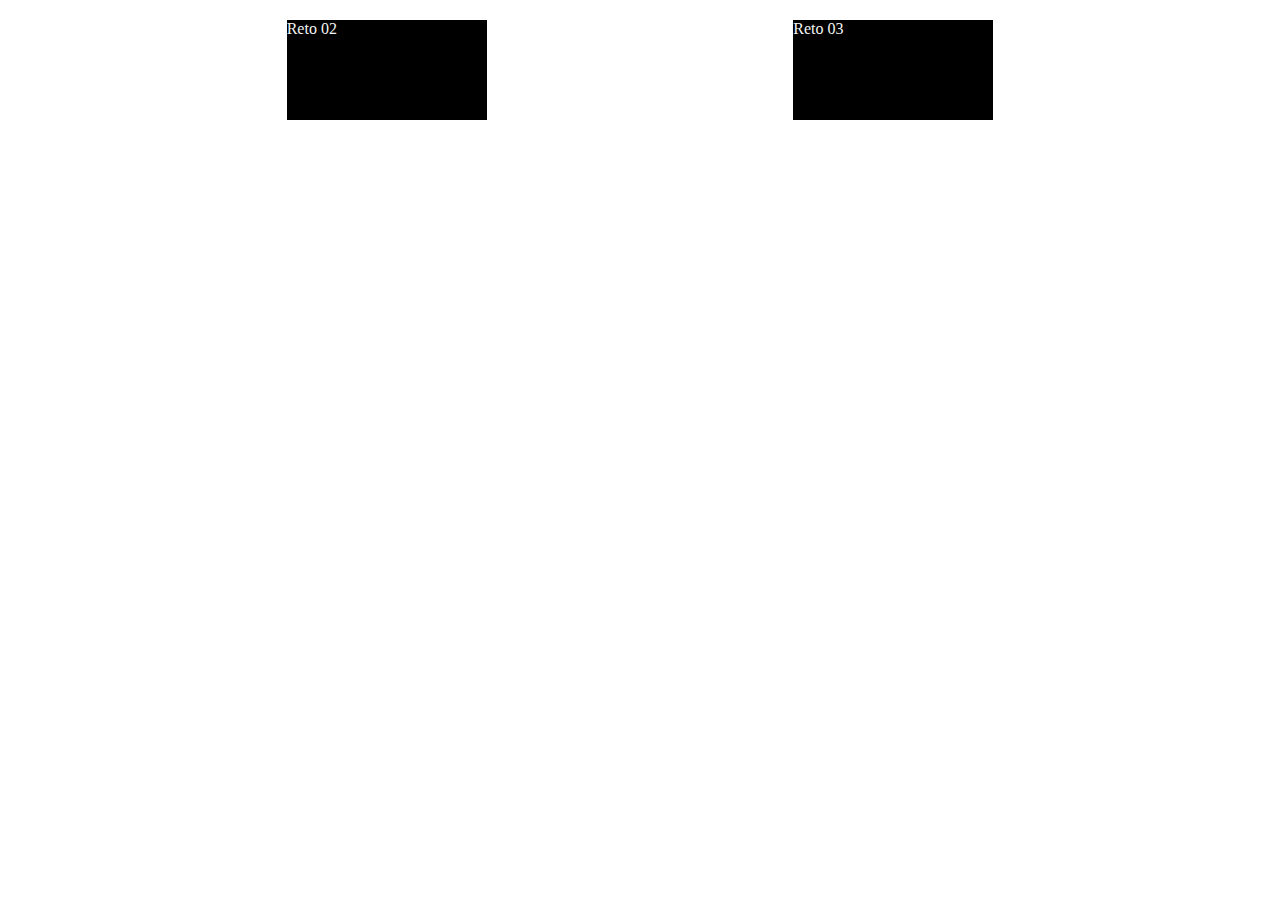
<file: index.html>
<!DOCTYPE html>
<html lang="en">
<head>
    <meta charset="UTF-8">
    <meta name="viewport" content="width=device-width, initial-scale=1.0">
    <title>Document</title>
    <link rel="stylesheet" href="css/estilos.css">
</head>
<body>
    
        <ul>
            <li>
                <a href="Reto2.html">Reto 02</a>
            </li>
            <li>
                <a href="Reto3.html">Reto 03</a>
            </li>
            
        </ul>
  

</body>
</html>
</file>
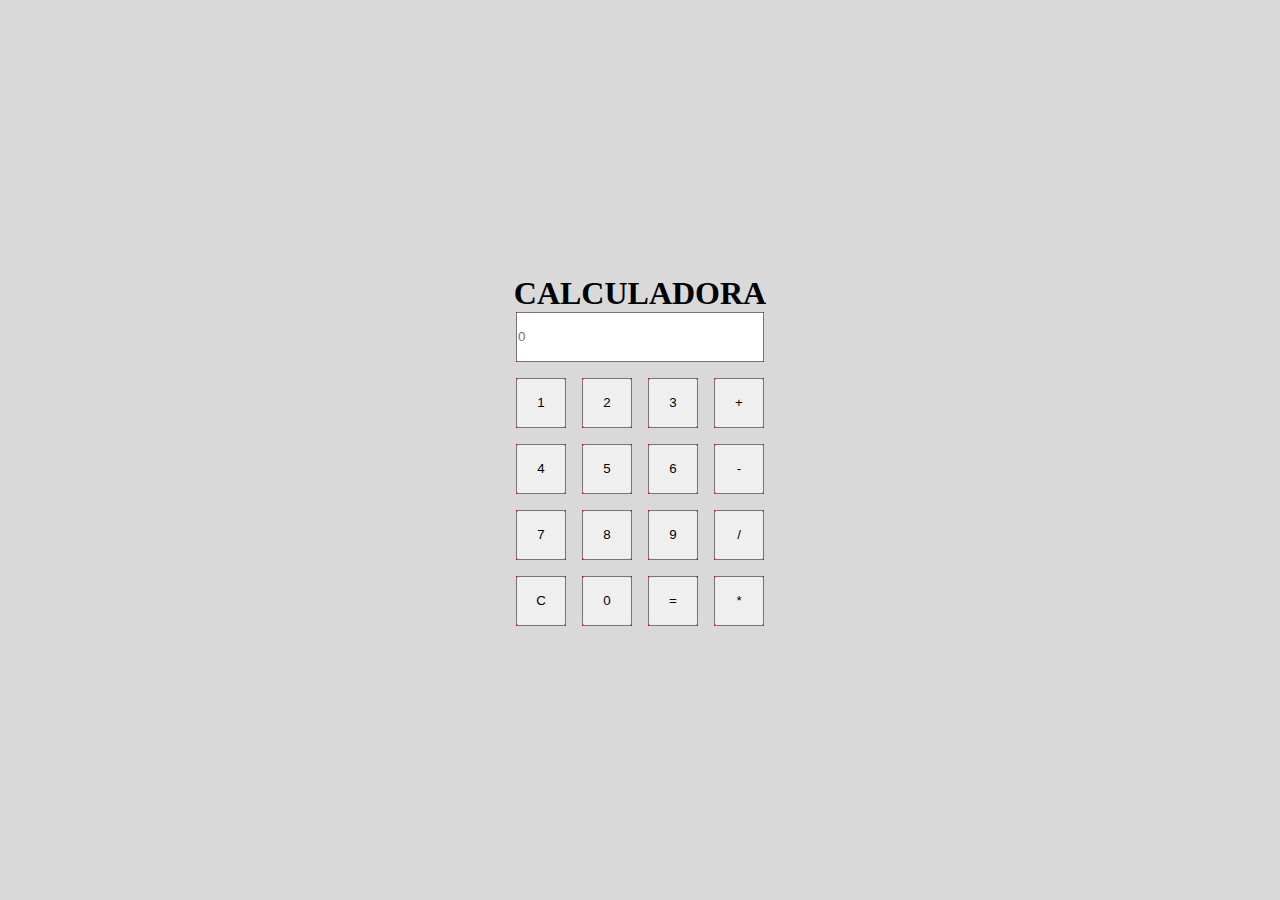
<file: Reto2.html>
<!DOCTYPE html>
<html lang="en">
<head>
    <meta charset="UTF-8">
    <meta name="viewport" content="width=device-width, initial-scale=1.0">
    <title>Document</title>
    <link rel="stylesheet" href="css/Reto2.css">
</head>
<body>
    <h1>CALCULADORA</h1>
 <div class="contenedor" id="calculadora">
    <div class="contenedor-seccion">
        <input type="text" id="Resultado" placeholder="0">
    </div>
    <div class="contenedor-seccion">
        <button class="numero">1</button>
    </div>
    <div class="contenedor-seccion">
        <button class="numero">2</button>
    </div>
    <div class="contenedor-seccion">
        <button class="numero">3</button>
    </div>
    <div class="contenedor-seccion">
        <button class="Operador">+</button>
    </div>
    <div class="contenedor-seccion">
        <button class="numero">4</button>
    </div>
    <div class="contenedor-seccion">
        <button class="numero">5</button>
    </div>
    <div class="contenedor-seccion">
        <button class="numero">6</button>
    </div>
    <div class="contenedor-seccion">
        <button class="Operador">-</button>
    </div>
    <div class="contenedor-seccion">
        <button class="numero">7</button>
    </div>
    <div class="contenedor-seccion">
        <button class="numero">8</button>
    </div>
    <div class="contenedor-seccion">
        <button class="numero">9</button>
    </div>
    <div class="contenedor-seccion">
        <button class="Operador">/</button>
    </div>
    <div class="contenedor-seccion">
        <button class="Borrar">C</button>
    </div>
    <div class="contenedor-seccion">
        <button class="numero">0</button>
    </div>
    <div class="contenedor-seccion">
        <button class="igual">=</button>
    </div>
    <div class="contenedor-seccion">
        <button class="Operador">*</button>
    </div>
    
    
</div>


    <script src="js/Reto2.js"></script>
</body>
</html>
</file>
<file: css/estilos.css>
*{
    margin: 0;
    padding: 0;
    box-sizing: border-box;
}
nav{
    width: 80vw;
    height: 100vh;
    margin: auto;
    background-color: green;
}
ul{
    display: flex;
    justify-content: space-evenly;
    align-items: space-around;
    flex-wrap: wrap;
    height: 100%;
}
li{
    height: 100px;
    width: 200px;
    margin: 20px;
    list-style: none;
    background-color: black;
    display: flex;
    justify-content: left;
    align-items: left;
}
li:hover{
    background-color: darkred;
}
a:link, a:visited, a:active {
    text-decoration:none;
    color: whitesmoke;

}
</file>
<file: css/Reto2.css>
*{
    box-sizing: border-box;
    margin: 0;
    padding: 0;
}
body{
    width: 100vw;
    height: 100vh;
    background-color: #d9d9d9;
    display: flex;
    justify-content: center;
    align-items: center;
    flex-direction: column;
}
.contenedor{
    display: grid;
    grid-template-columns: 50px 50px 50px 50px ;
    grid-template-rows: 50px 50px 50px 50px 50px;
    grid-template-areas: 'input input input input'
                        'uno dos tres suma'
                        'cuatro cinco seis menos'
                        'siete ocho nueve multi'
                        'reset cero igual divi'   ;
                        
    grid-gap: 1em;
                    }
.contenedor-seccion{
    display: flex;
    justify-content: center;
    align-items: center;
                    }
.contenedor-seccion:nth-child(1) {
    grid-area: input;
    background-color: red;
}
.contenedor-seccion:nth-child(2) {
    grid-area: uno;
    background-color: red;
}
.contenedor-seccion:nth-child(3) {
    grid-area: dos;
    background-color: red;
}
.contenedor-seccion:nth-child(4) {
    grid-area: tres;
    background-color: red;
}
.contenedor-seccion:nth-child(5) {
    grid-area: suma;
    background-color: red;
}
.contenedor-seccion:nth-child(6) {
    grid-area: cuatro;
    background-color: red;
}
.contenedor-seccion:nth-child(7) {
    grid-area: cinco;
    background-color: red;
  
}
.contenedor-seccion:nth-child(8) {
    grid-area: seis;
    background-color: red;
  
}
.contenedor-seccion:nth-child(9) {
    grid-area: menos;
    background-color: red;

}
.contenedor-seccion:nth-child(10) {
    grid-area: siete;
    background-color: red;

}
.contenedor-seccion:nth-child(11) {
    grid-area: ocho;
    background-color: red;

}
.contenedor-seccion:nth-child(12) {
    grid-area: nueve;
    background-color: red;

}
.contenedor-seccion:nth-child(13) {
    grid-area: multi;
    background-color: red;

}
.contenedor-seccion:nth-child(14) {
    grid-area: reset;
    background-color: red;

}
.contenedor-seccion:nth-child(15) {
    grid-area: cero;
    background-color: red;

}
.contenedor-seccion:nth-child(16) {
    grid-area: igual;
    background-color: red;

}
.contenedor-seccion:nth-child(17) {
    grid-area: divi;
    background-color: red;

}

button{
    width: 100%;
    height: 100%;
}
button:hover{
    background-color: #8d8d8d;
}
input{
    width: 100%;
    height: 100%;
}
</file>
